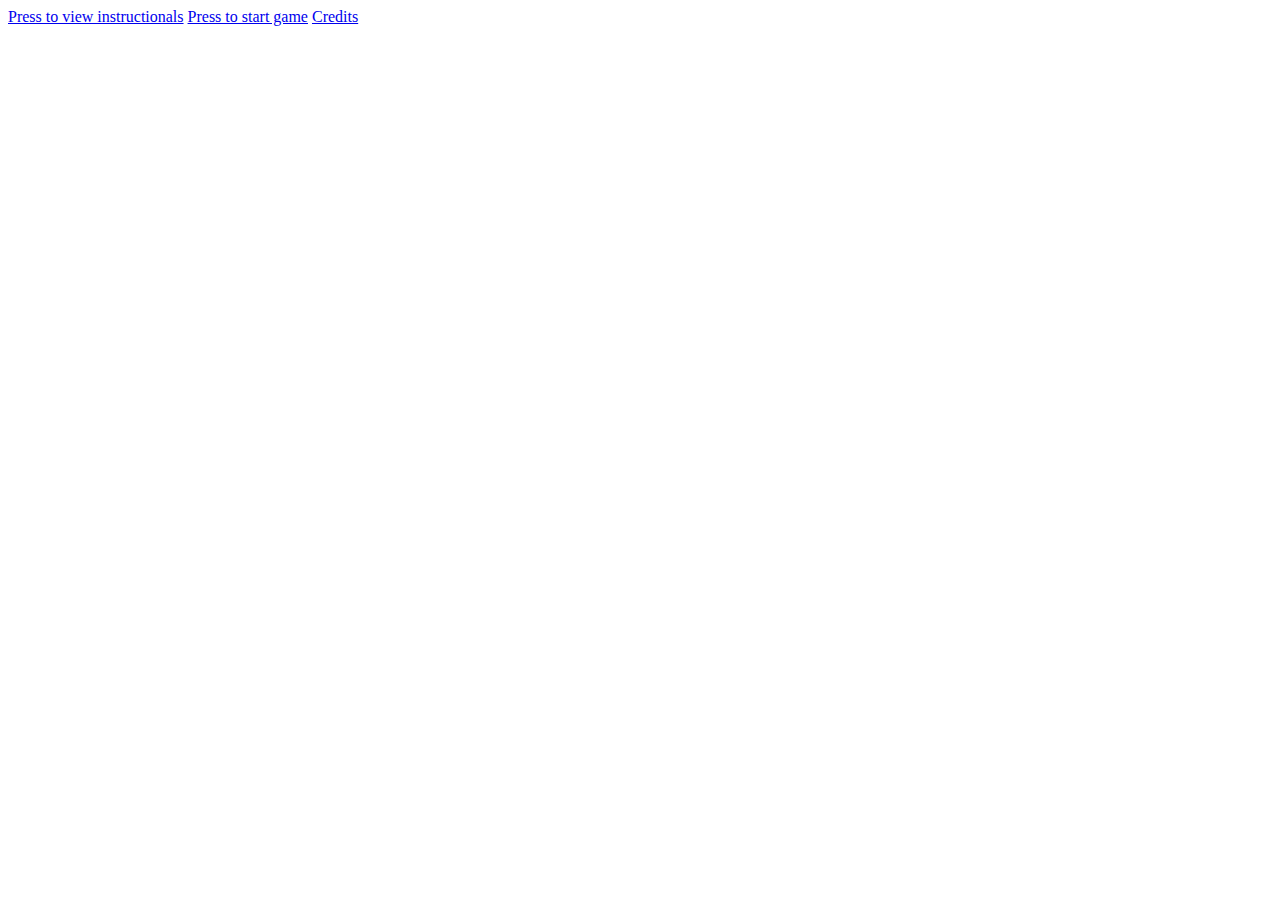
<file: index.html>
<!DOCTYPE html>
<html lang="en">
<head>
    <meta charset="UTF-8">
    <meta name="viewport" content="width=device-width, initial-scale=1.0">
    <meta http-equiv="X-UA-Compatible" content="ie=edge">
    <title>Hephaestus</title>
    <!-- <script src ="main.js" defer></script> -->
    <!-- <link rel="stylesheet" href="styles.css"> -->
</head>
<body>
    
    <div class="container">
            <div class="logo"></div>
    </div>
    <a href="instructionals.html">Press to view instructionals</a>
    <a href="game.html">Press to start game</a>
    <a href="credits.html">Credits</a>

</body>
</html>
</file>
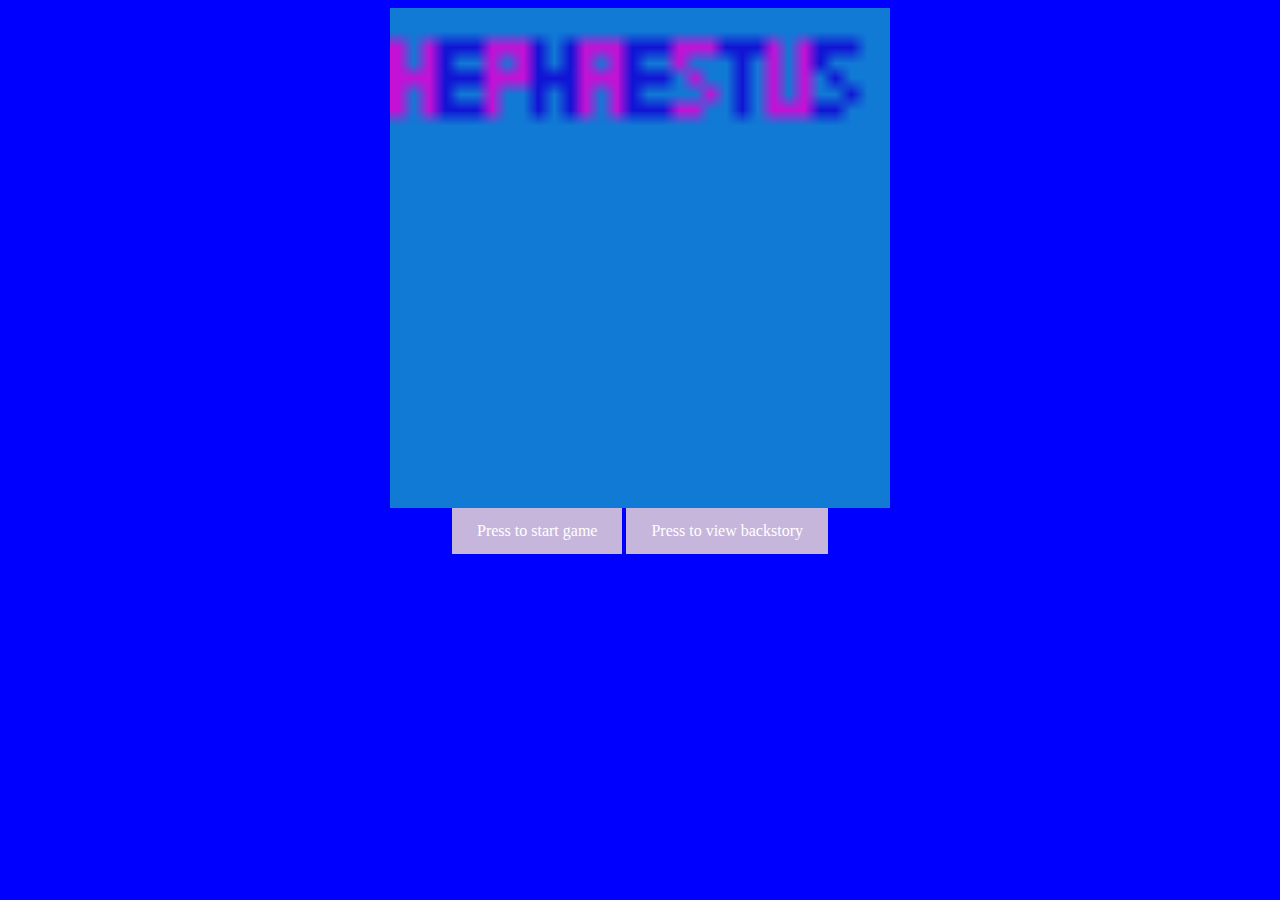
<file: home.html>
<!DOCTYPE html>
<html lang="en">
<head>
    <meta charset="UTF-8">
    <meta name="viewport" content="width=device-width, initial-scale=1.0">
    <meta http-equiv="X-UA-Compatible" content="ie=edge">
    <title>Hephaestus</title>
    <link rel="stylesheet" href="style.css">
</head>

<body>
    <div class="container">
        <div class="logo"></div>
    </div>

    <a href="game.html">Press to start game</a>
    <a href="backstory.html">Press to view backstory</a>
    
</body>
</html>
</file>
<file: style.css>
body {
    background-color: rgb(0,0,255);
    /* closest color (248,248,6) */
    text-align: center;
}



.container {
    display: flex;
    justify-content: center;
}

.logo {
    background:url("assets/hephaestuslogo.png") no-repeat center;
    height: 500px;
    width: 500px;
    background-size: contain;

}

a {
    background-color: #C7B6DC;
    color: white;
    padding: 14px 25px;
    left: 0;
    text-align: center;
    text-decoration: none;
    display: inline-block;
}
</file>
